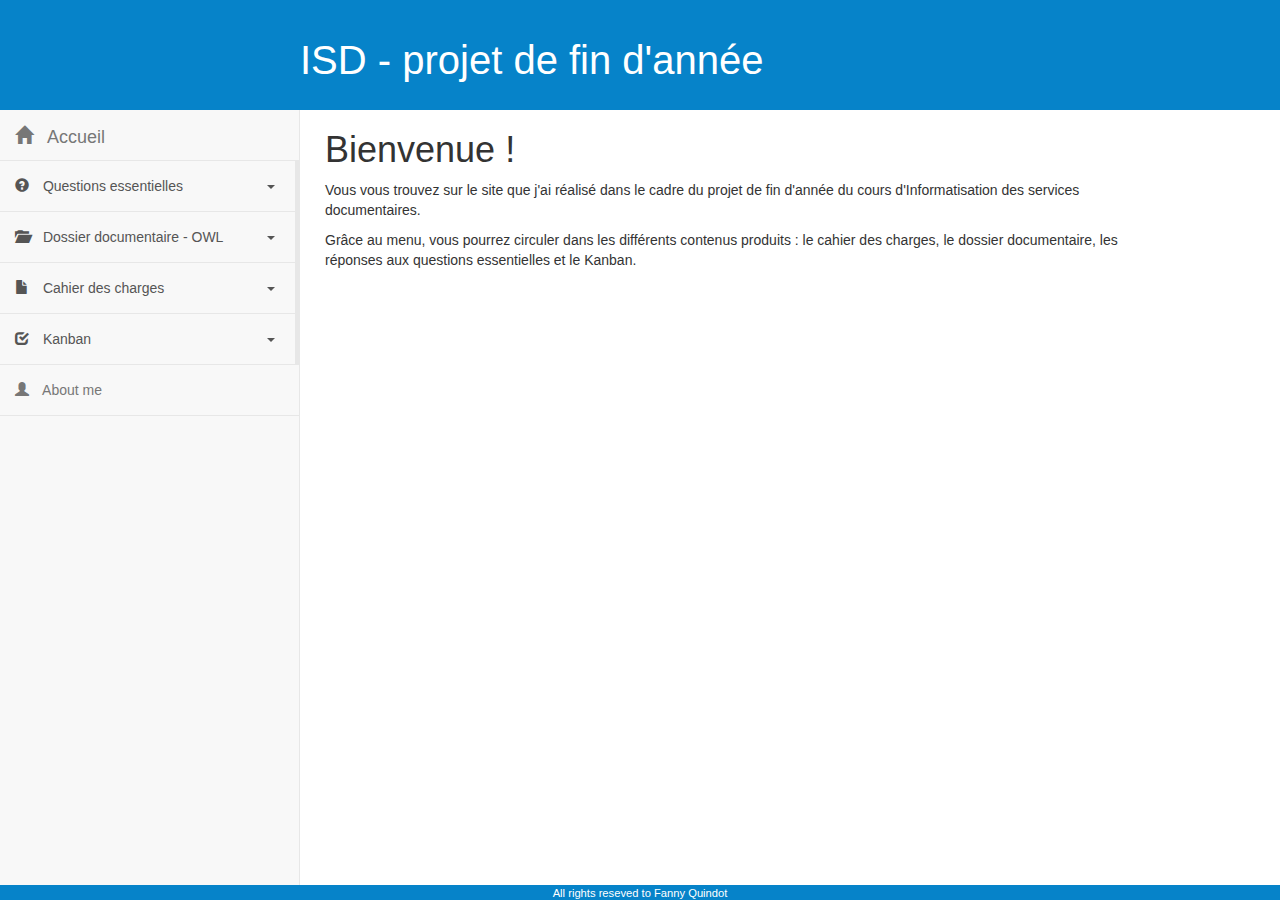
<file: index.html>
<!-- Copyright (c) 2013 Bootsnipp.com

Permission is hereby granted, free of charge, to any person obtaining a copy of this software and associated documentation files (the "Software"), to deal in the Software without restriction, including without limitation the rights to use, copy, modify, merge, publish, distribute, sublicense, and/or sell copies of the Software, and to permit persons to whom the Software is furnished to do so, subject to the following conditions:

The above copyright notice and this permission notice shall be included in all copies or substantial portions of the Software.

THE SOFTWARE IS PROVIDED "AS IS", WITHOUT WARRANTY OF ANY KIND, EXPRESS OR IMPLIED, INCLUDING BUT NOT LIMITED TO THE WARRANTIES OF MERCHANTABILITY, FITNESS FOR A PARTICULAR PURPOSE AND NONINFRINGEMENT. IN NO EVENT SHALL THE AUTHORS OR COPYRIGHT HOLDERS BE LIABLE FOR ANY CLAIM, DAMAGES OR OTHER LIABILITY, WHETHER IN AN ACTION OF CONTRACT, TORT OR OTHERWISE, ARISING FROM, OUT OF OR IN CONNECTION WITH THE SOFTWARE OR THE USE OR OTHER DEALINGS IN THE SOFTWARE. -->


<!DOCTYPE html>
<html>
<head>  
  <title>Fanny Quindot</title>
  <meta charset="utf-8">
  <meta name="viewport" content="width=device-width, initial-scale=1">
  <link rel="stylesheet" href="https://maxcdn.bootstrapcdn.com/bootstrap/3.3.7/css/bootstrap.min.css">
  <script src="https://ajax.googleapis.com/ajax/libs/jquery/3.2.1/jquery.min.js"></script>
  <script src="https://maxcdn.bootstrapcdn.com/bootstrap/3.3.7/js/bootstrap.min.js"></script>
  <script src="https://www.w3schools.com/lib/w3.js"></script>
  <script src="script.js"></script>
  <link rel="stylesheet" type="text/css" href="style.css">
  <script> 
  $(function(){
    $("#header").load("header.html"); 
    $("#navbar").load("navbar.html"); 
    $("#footer").load("footer.html"); 
  });
  </script> 

</head>
<body>

    <div class="header" id="header"></div>

    <div class="row">
      <!-- Menu -->
      <div class="side-menu" id="navbar"></div>

      <!-- Main Content -->
      <div class="container-fluid">
        <div class="side-body">

         <h1> Bienvenue ! </h1>
         <p>Vous vous trouvez sur le site que j'ai réalisé dans le cadre du projet de fin d'année du cours d'Informatisation des services documentaires.</p>
         <p>Grâce au menu, vous pourrez circuler dans les différents contenus produits : le cahier des charges, le dossier documentaire, les réponses aux questions essentielles et le Kanban.</p>
         
       </div>
     </div>
   </div>
   <div class="footer" id="footer"></div>
 </body>
 </html>
</file>
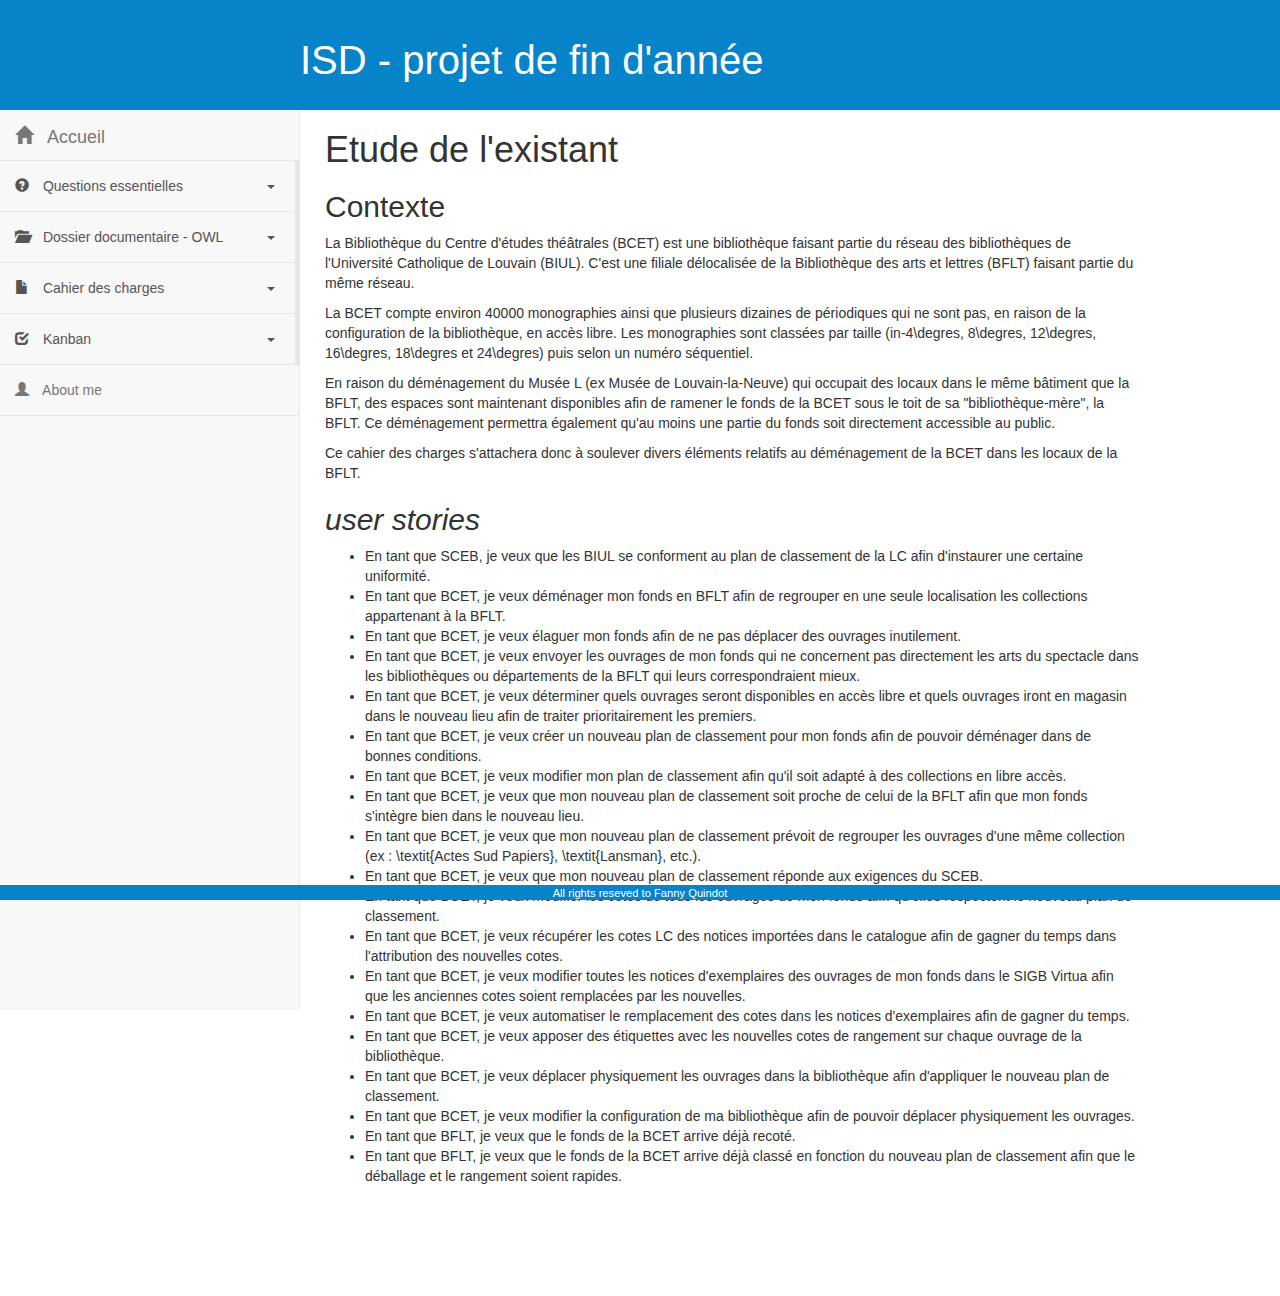
<file: cdc.html>
<!-- Copyright (c) 2013 Bootsnipp.com

Permission is hereby granted, free of charge, to any person obtaining a copy of this software and associated documentation files (the "Software"), to deal in the Software without restriction, including without limitation the rights to use, copy, modify, merge, publish, distribute, sublicense, and/or sell copies of the Software, and to permit persons to whom the Software is furnished to do so, subject to the following conditions:

The above copyright notice and this permission notice shall be included in all copies or substantial portions of the Software.

THE SOFTWARE IS PROVIDED "AS IS", WITHOUT WARRANTY OF ANY KIND, EXPRESS OR IMPLIED, INCLUDING BUT NOT LIMITED TO THE WARRANTIES OF MERCHANTABILITY, FITNESS FOR A PARTICULAR PURPOSE AND NONINFRINGEMENT. IN NO EVENT SHALL THE AUTHORS OR COPYRIGHT HOLDERS BE LIABLE FOR ANY CLAIM, DAMAGES OR OTHER LIABILITY, WHETHER IN AN ACTION OF CONTRACT, TORT OR OTHERWISE, ARISING FROM, OUT OF OR IN CONNECTION WITH THE SOFTWARE OR THE USE OR OTHER DEALINGS IN THE SOFTWARE. -->


<!DOCTYPE html>
<html>
<head>  
  <title>Fanny Quindot</title>
  <meta charset="utf-8">
  <meta name="viewport" content="width=device-width, initial-scale=1">
  <link rel="stylesheet" href="https://maxcdn.bootstrapcdn.com/bootstrap/3.3.7/css/bootstrap.min.css">
  <script src="https://ajax.googleapis.com/ajax/libs/jquery/3.2.1/jquery.min.js"></script>
  <script src="https://maxcdn.bootstrapcdn.com/bootstrap/3.3.7/js/bootstrap.min.js"></script>
  <script src="https://www.w3schools.com/lib/w3.js"></script>
  <script src="script.js"></script>
  <link rel="stylesheet" type="text/css" href="style.css">
  <script> 
  $(function(){
    $("#header").load("header.html"); 
    $("#navbar").load("navbar.html"); 
    $("#footer").load("footer.html"); 
  });
  </script> 

</head>
<body>

    <div class="header" id="header"></div>

    <div class="row">
      <!-- Menu -->
      <div class="side-menu" id="navbar"></div>

      <!-- Main Content -->
      <div class="container-fluid">
        <div class="side-body">
          <h1>Etude de l'existant</h1>

          <h2>Contexte</h2>

            <p>La Bibliothèque du Centre d'études théâtrales (BCET) est une bibliothèque faisant partie du réseau des bibliothèques de l'Université Catholique de Louvain (BIUL). C'est une filiale délocalisée de la Bibliothèque des arts et lettres (BFLT) faisant partie du même réseau.</p>

             <p>La BCET compte environ 40000 monographies ainsi que plusieurs dizaines de périodiques qui ne sont pas, en raison de la configuration de la bibliothèque, en accès libre. Les monographies sont classées par taille (in-4\degres, 8\degres, 12\degres, 16\degres, 18\degres et 24\degres) puis selon un numéro séquentiel.</p>

             <p>En raison du déménagement du Musée L (ex Musée de Louvain-la-Neuve) qui occupait des locaux dans le même bâtiment que la BFLT, des espaces sont maintenant disponibles afin de ramener le fonds de la BCET sous le toit de sa "bibliothèque-mère", la BFLT. Ce déménagement permettra également qu'au moins une partie du fonds soit directement accessible au public.</p>

            <p>Ce cahier des charges s'attachera donc à soulever divers éléments relatifs au déménagement de la BCET dans les locaux de la BFLT.</p>

          <h2><i>user stories</i></h2>

            <ul>

                <li>En tant que SCEB, je veux que les BIUL se conforment au plan de classement de la LC afin d'instaurer une certaine uniformité.</li>

                <li>En tant que BCET, je veux déménager mon fonds en BFLT afin de regrouper en une seule localisation les collections appartenant à la BFLT.</li>

                <li>En tant que BCET, je veux élaguer mon fonds afin de ne pas déplacer des ouvrages inutilement.</li>

                <li>En tant que BCET, je veux envoyer les ouvrages de mon fonds qui ne concernent pas directement les arts du spectacle dans les bibliothèques ou départements de la BFLT qui leurs correspondraient mieux.</li>

                <li>En tant que BCET, je veux déterminer quels ouvrages seront disponibles en accès libre et quels ouvrages iront en magasin dans le nouveau lieu afin de traiter prioritairement les premiers.</li>

                <li>En tant que BCET, je veux créer un nouveau plan de classement pour mon fonds afin de pouvoir déménager dans de bonnes conditions.</li>

                <li>En tant que BCET, je veux modifier mon plan de classement afin qu'il soit adapté à des collections en libre accès.</li>

                <li>En tant que BCET, je veux que mon nouveau plan de classement soit proche de celui de la BFLT afin que mon fonds s'intègre bien dans le nouveau lieu.</li>

                <li>En tant que BCET, je veux que mon nouveau plan de classement prévoit de regrouper les ouvrages d'une même collection (ex : \textit{Actes Sud Papiers}, \textit{Lansman}, etc.).</li>

                <li>En tant que BCET, je veux que mon nouveau plan de classement réponde aux exigences du SCEB.</li>

                <li>En tant que BCET, je veux modifier les cotes de tous les ouvrages de mon fonds afin qu'elles respectent le nouveau plan de classement.</li>

                <li>En tant que BCET, je veux récupérer les cotes LC des notices importées dans le catalogue afin de gagner du temps dans l'attribution des nouvelles cotes.</li>

                <li>En tant que BCET, je veux modifier toutes les notices d'exemplaires des ouvrages de mon fonds dans le SIGB Virtua afin que les anciennes cotes soient remplacées par les nouvelles.</li>

                <li>En tant que BCET, je veux automatiser le remplacement des cotes dans les notices d'exemplaires afin de gagner du temps.</li>

                <li>En tant que BCET, je veux apposer des étiquettes avec les nouvelles cotes de rangement sur chaque ouvrage de la bibliothèque.</li>

                <li>En tant que BCET, je veux déplacer physiquement les ouvrages dans la bibliothèque afin d'appliquer le nouveau plan de classement.</li>

                <li>En tant que BCET, je veux modifier la configuration de ma bibliothèque afin de pouvoir déplacer physiquement les ouvrages.</li>

                <li>En tant que BFLT, je veux que le fonds de la BCET arrive déjà recoté.</li>

                <li>En tant que BFLT, je veux que le fonds de la BCET arrive déjà classé en fonction du nouveau plan de classement afin que le déballage et le rangement soient rapides.</li>

            </ul>
         <br>
         <br>
         <br>
         <br>
         <br>
       </div>
     </div>
   </div>
   <div class="footer" id="footer"></div>
 </body>
 </html>
</file>
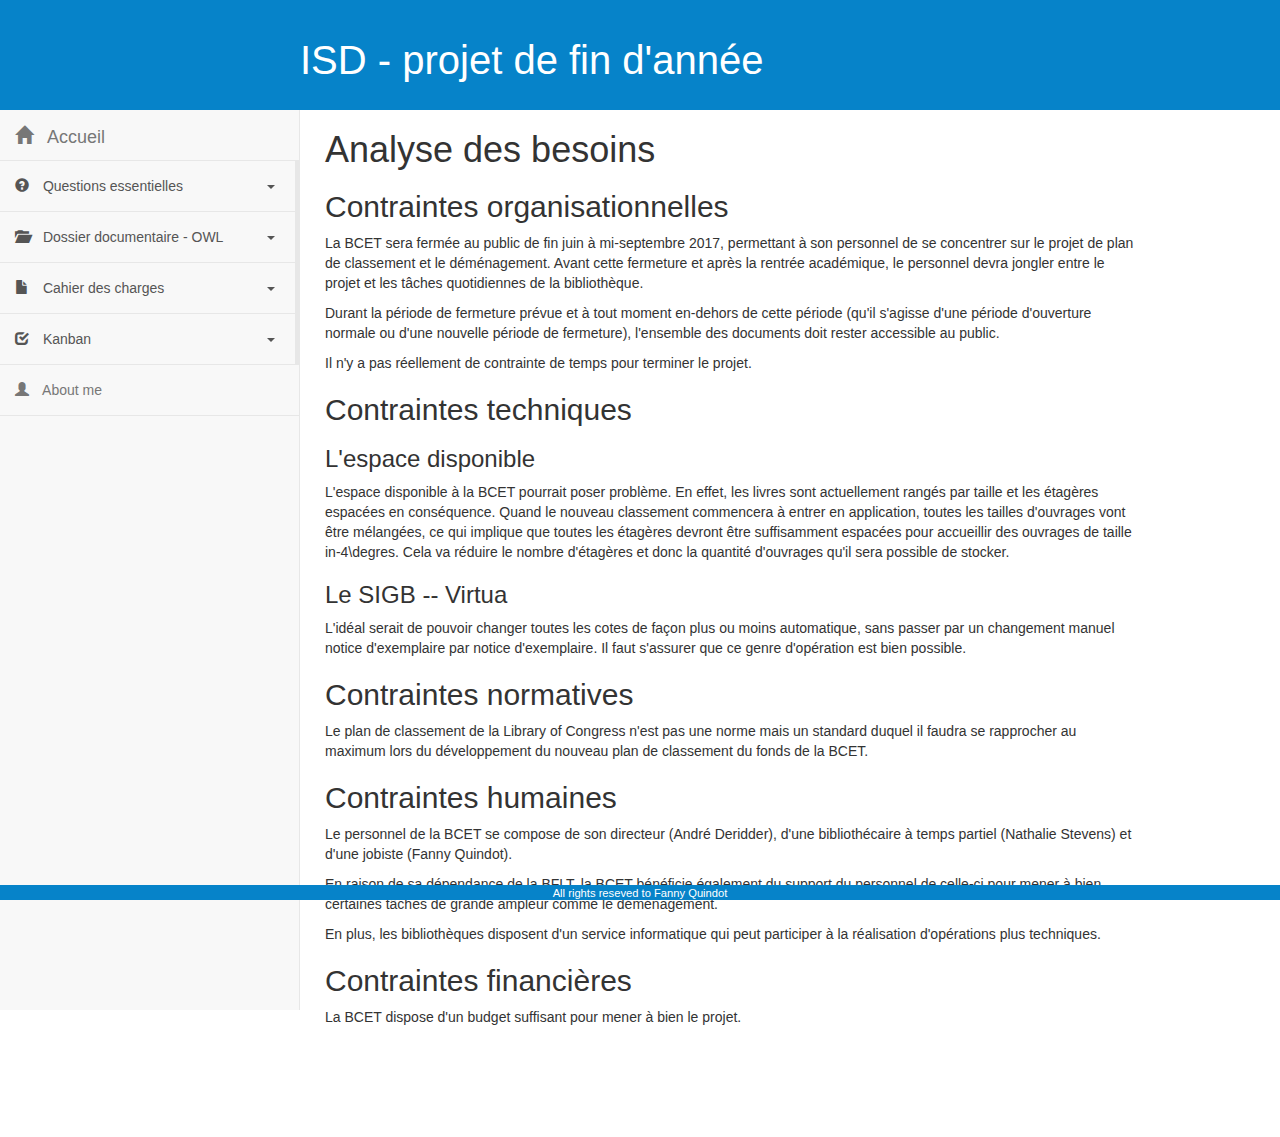
<file: cdc1.html>
<!-- Copyright (c) 2013 Bootsnipp.com

Permission is hereby granted, free of charge, to any person obtaining a copy of this software and associated documentation files (the "Software"), to deal in the Software without restriction, including without limitation the rights to use, copy, modify, merge, publish, distribute, sublicense, and/or sell copies of the Software, and to permit persons to whom the Software is furnished to do so, subject to the following conditions:

The above copyright notice and this permission notice shall be included in all copies or substantial portions of the Software.

THE SOFTWARE IS PROVIDED "AS IS", WITHOUT WARRANTY OF ANY KIND, EXPRESS OR IMPLIED, INCLUDING BUT NOT LIMITED TO THE WARRANTIES OF MERCHANTABILITY, FITNESS FOR A PARTICULAR PURPOSE AND NONINFRINGEMENT. IN NO EVENT SHALL THE AUTHORS OR COPYRIGHT HOLDERS BE LIABLE FOR ANY CLAIM, DAMAGES OR OTHER LIABILITY, WHETHER IN AN ACTION OF CONTRACT, TORT OR OTHERWISE, ARISING FROM, OUT OF OR IN CONNECTION WITH THE SOFTWARE OR THE USE OR OTHER DEALINGS IN THE SOFTWARE. -->


<!DOCTYPE html>
<html>
<head>  
  <title>Fanny Quindot</title>
  <meta charset="utf-8">
  <meta name="viewport" content="width=device-width, initial-scale=1">
  <link rel="stylesheet" href="https://maxcdn.bootstrapcdn.com/bootstrap/3.3.7/css/bootstrap.min.css">
  <script src="https://ajax.googleapis.com/ajax/libs/jquery/3.2.1/jquery.min.js"></script>
  <script src="https://maxcdn.bootstrapcdn.com/bootstrap/3.3.7/js/bootstrap.min.js"></script>
  <script src="https://www.w3schools.com/lib/w3.js"></script>
  <script src="script.js"></script>
  <link rel="stylesheet" type="text/css" href="style.css">
  <script> 
  $(function(){
    $("#header").load("header.html"); 
    $("#navbar").load("navbar.html"); 
    $("#footer").load("footer.html"); 
  });
  </script> 

</head>
<body>

    <div class="header" id="header"></div>

    <div class="row">
      <!-- Menu -->
      <div class="side-menu" id="navbar"></div>

      <!-- Main Content -->
      <div class="container-fluid">
        <div class="side-body">
        <h1>Analyse des besoins</h1>
        
          <h2>Contraintes organisationnelles</h2>

          <p>La BCET sera fermée au public de fin juin à mi-septembre 2017, permettant à son personnel de se concentrer sur le projet de plan de classement et le déménagement. Avant cette fermeture et après la rentrée académique, le personnel devra jongler entre le projet et les tâches quotidiennes de la bibliothèque.</p>

          <p>Durant la période de fermeture prévue et à tout moment en-dehors de cette période (qu'il s'agisse d'une période d'ouverture normale ou d'une nouvelle période de fermeture), l'ensemble des documents doit rester accessible au public.</p>

          <p>Il n'y a pas réellement de contrainte de temps pour terminer le projet.</p>

          <h2>Contraintes techniques</h2>

          <h3>L'espace disponible</h3>

          <p>L'espace disponible à la BCET pourrait poser problème. En effet, les livres sont actuellement rangés par taille et les étagères espacées en conséquence. Quand le nouveau classement commencera à entrer en application, toutes les tailles d'ouvrages vont être mélangées, ce qui implique que toutes les étagères devront être suffisamment espacées pour accueillir des ouvrages de taille in-4\degres. Cela va réduire le nombre d'étagères et donc la quantité d'ouvrages qu'il sera possible de stocker.</p>

          <h3>Le SIGB -- Virtua</h3>

          <p>L'idéal serait de pouvoir changer toutes les cotes de façon plus ou moins automatique, sans passer par un changement manuel notice d'exemplaire par notice d'exemplaire. Il faut s'assurer que ce genre d'opération est bien possible.</p>


          <h2>Contraintes normatives</h2>

          <p>Le plan de classement de la Library of Congress n'est pas une norme mais un standard duquel il faudra se rapprocher au maximum lors du développement du nouveau plan de classement du fonds de la BCET.</p>

          <h2>Contraintes humaines</h2>

          <p>Le personnel de la BCET se compose de son directeur (André Deridder), d'une bibliothécaire à temps partiel (Nathalie Stevens) et d'une jobiste (Fanny Quindot).</p>

          <p>En raison de sa dépendance de la BFLT, la BCET bénéficie également du support du personnel de celle-ci pour mener à bien certaines tâches de grande ampleur comme le déménagement.</p> 

          <p>En plus, les bibliothèques disposent d'un service informatique qui peut participer à la réalisation d'opérations plus techniques.</p>

          <h2>Contraintes financières</h2>

          <p>La BCET dispose d'un budget suffisant pour mener à bien le projet.</p>

          <br>
          <br>
          <br>
          <br>
          <br>
       </div>
     </div>
   </div>
   <div class="footer" id="footer"></div>
 </body>
 </html>
</file>
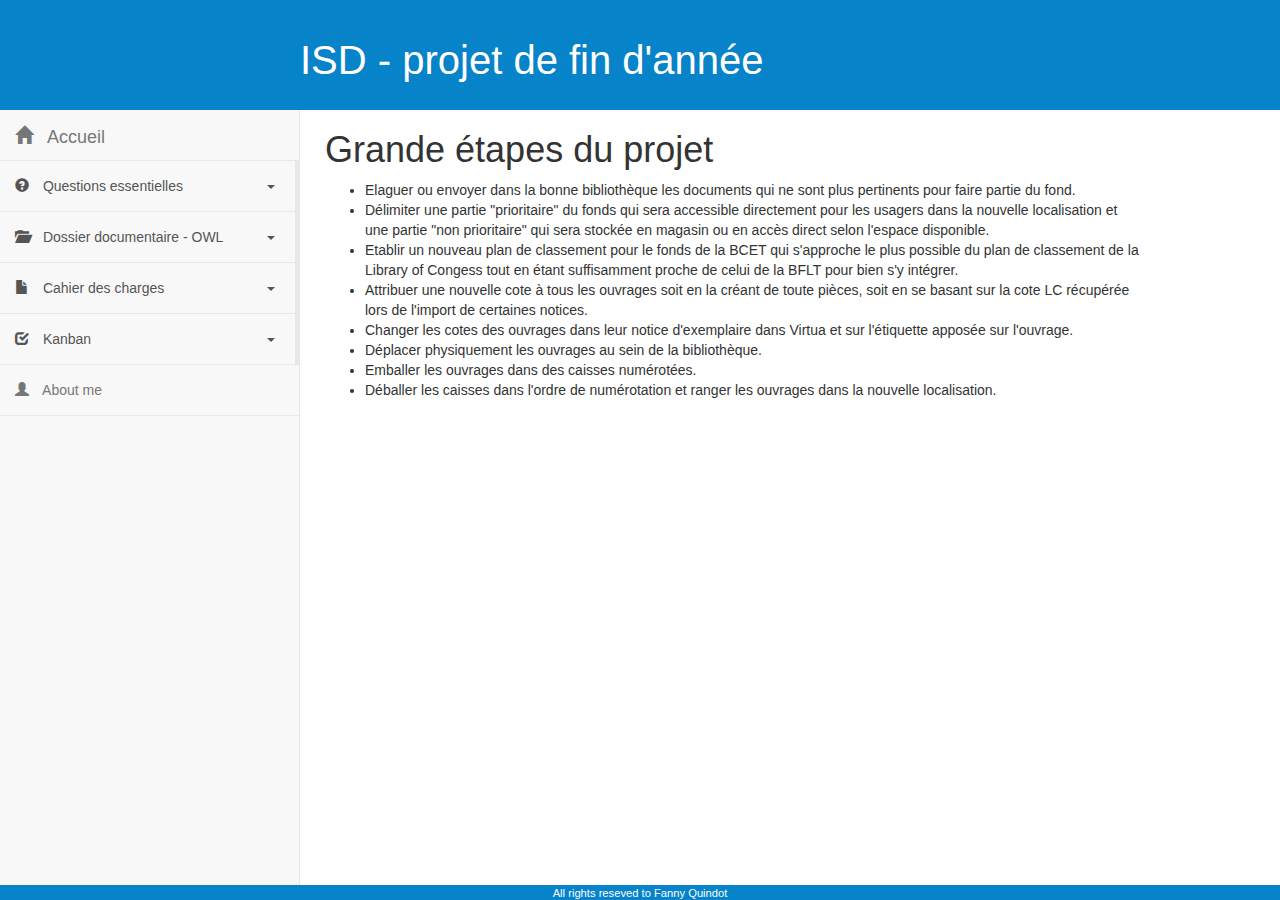
<file: cdc2.html>
<!-- Copyright (c) 2013 Bootsnipp.com

Permission is hereby granted, free of charge, to any person obtaining a copy of this software and associated documentation files (the "Software"), to deal in the Software without restriction, including without limitation the rights to use, copy, modify, merge, publish, distribute, sublicense, and/or sell copies of the Software, and to permit persons to whom the Software is furnished to do so, subject to the following conditions:

The above copyright notice and this permission notice shall be included in all copies or substantial portions of the Software.

THE SOFTWARE IS PROVIDED "AS IS", WITHOUT WARRANTY OF ANY KIND, EXPRESS OR IMPLIED, INCLUDING BUT NOT LIMITED TO THE WARRANTIES OF MERCHANTABILITY, FITNESS FOR A PARTICULAR PURPOSE AND NONINFRINGEMENT. IN NO EVENT SHALL THE AUTHORS OR COPYRIGHT HOLDERS BE LIABLE FOR ANY CLAIM, DAMAGES OR OTHER LIABILITY, WHETHER IN AN ACTION OF CONTRACT, TORT OR OTHERWISE, ARISING FROM, OUT OF OR IN CONNECTION WITH THE SOFTWARE OR THE USE OR OTHER DEALINGS IN THE SOFTWARE. -->


<!DOCTYPE html>
<html>
<head>  
  <title>Fanny Quindot</title>
  <meta charset="utf-8">
  <meta name="viewport" content="width=device-width, initial-scale=1">
  <link rel="stylesheet" href="https://maxcdn.bootstrapcdn.com/bootstrap/3.3.7/css/bootstrap.min.css">
  <script src="https://ajax.googleapis.com/ajax/libs/jquery/3.2.1/jquery.min.js"></script>
  <script src="https://maxcdn.bootstrapcdn.com/bootstrap/3.3.7/js/bootstrap.min.js"></script>
  <script src="https://www.w3schools.com/lib/w3.js"></script>
  <script src="script.js"></script>
  <link rel="stylesheet" type="text/css" href="style.css">
  <script> 
  $(function(){
    $("#header").load("header.html"); 
    $("#navbar").load("navbar.html"); 
    $("#footer").load("footer.html"); 
  });
  </script> 

</head>
<body>

    <div class="header" id="header"></div>

    <div class="row">
      <!-- Menu -->
      <div class="side-menu" id="navbar"></div>

      <!-- Main Content -->
      <div class="container-fluid">
        <div class="side-body">
          <h1>Grande étapes du projet</h1>

          <ul>
            <li>Elaguer ou envoyer dans la bonne bibliothèque les documents qui ne sont plus pertinents pour faire partie du fond.</li>
            <li>Délimiter une partie "prioritaire" du fonds qui sera accessible directement pour les usagers dans la nouvelle localisation et une partie "non prioritaire" qui sera stockée en magasin ou en accès direct selon l'espace disponible.</li>
            <li>Etablir un nouveau plan de classement pour le fonds de la BCET qui s'approche le plus possible du plan de classement de la Library of Congess tout en étant suffisamment proche de celui de la BFLT pour bien s'y intégrer.</li>
            <li>Attribuer une nouvelle cote à tous les ouvrages soit en la créant de toute pièces, soit en se basant sur la cote LC récupérée lors de l'import de certaines notices.</li>
            <li>Changer les cotes des ouvrages dans leur notice d'exemplaire dans Virtua et sur l'étiquette apposée sur l'ouvrage.</li>
            <li>Déplacer physiquement les ouvrages au sein de la bibliothèque.</li>
            <li>Emballer les ouvrages dans des caisses numérotées.</li>
            <li>Déballer les caisses dans l'ordre de numérotation et ranger les ouvrages dans la nouvelle localisation.</li>
          </ul>
        <br>
         <br>
         <br>
         <br>
         <br>
       </div>
     </div>
   </div>
   <div class="footer" id="footer"></div>
 </body>
 </html>
</file>
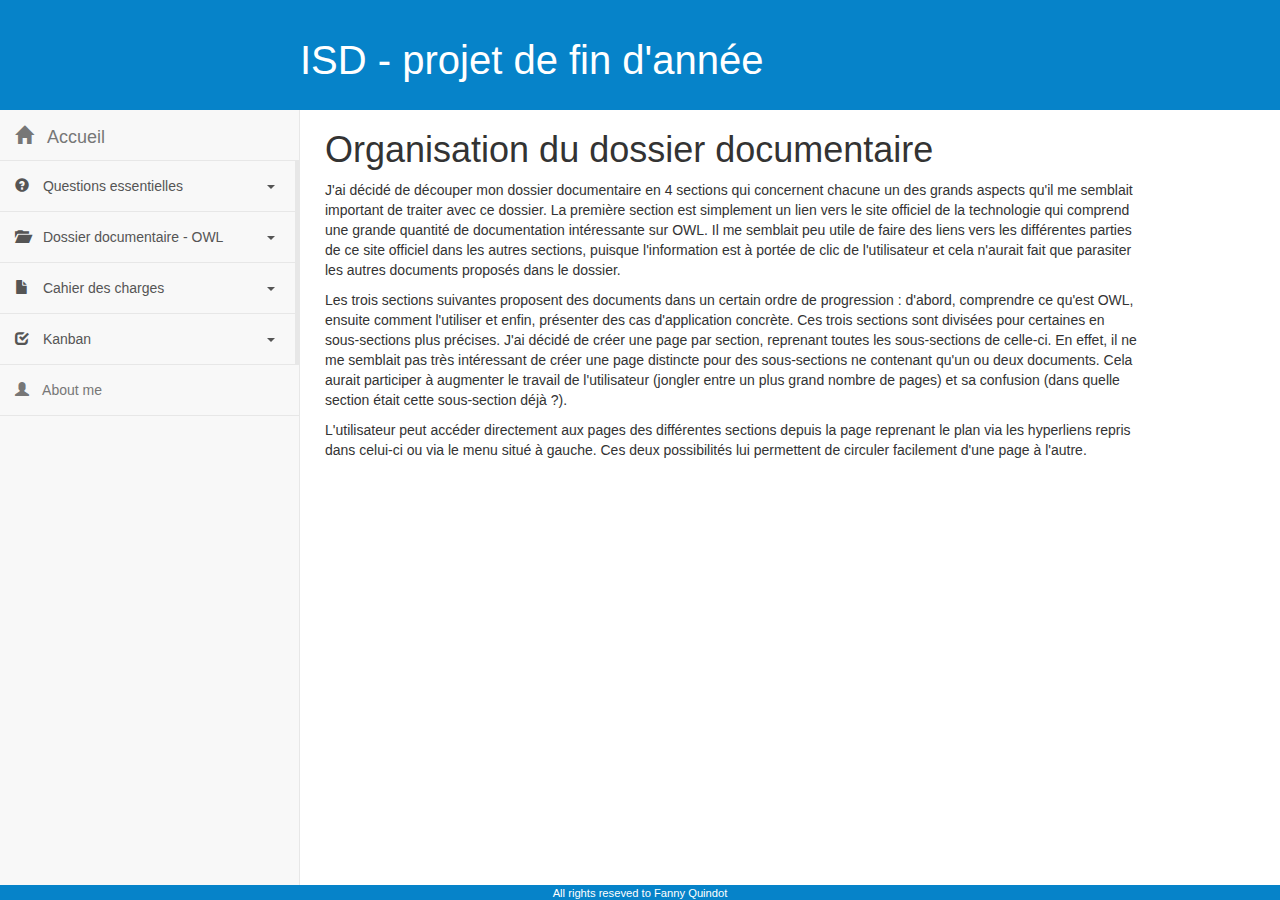
<file: dd5.html>
<!-- Copyright (c) 2013 Bootsnipp.com

Permission is hereby granted, free of charge, to any person obtaining a copy of this software and associated documentation files (the "Software"), to deal in the Software without restriction, including without limitation the rights to use, copy, modify, merge, publish, distribute, sublicense, and/or sell copies of the Software, and to permit persons to whom the Software is furnished to do so, subject to the following conditions:

The above copyright notice and this permission notice shall be included in all copies or substantial portions of the Software.

THE SOFTWARE IS PROVIDED "AS IS", WITHOUT WARRANTY OF ANY KIND, EXPRESS OR IMPLIED, INCLUDING BUT NOT LIMITED TO THE WARRANTIES OF MERCHANTABILITY, FITNESS FOR A PARTICULAR PURPOSE AND NONINFRINGEMENT. IN NO EVENT SHALL THE AUTHORS OR COPYRIGHT HOLDERS BE LIABLE FOR ANY CLAIM, DAMAGES OR OTHER LIABILITY, WHETHER IN AN ACTION OF CONTRACT, TORT OR OTHERWISE, ARISING FROM, OUT OF OR IN CONNECTION WITH THE SOFTWARE OR THE USE OR OTHER DEALINGS IN THE SOFTWARE. -->


<!DOCTYPE html>
<html>
<head>  
  <title>Fanny Quindot</title>
  <meta charset="utf-8">
  <meta name="viewport" content="width=device-width, initial-scale=1">
  <link rel="stylesheet" href="https://maxcdn.bootstrapcdn.com/bootstrap/3.3.7/css/bootstrap.min.css">
  <script src="https://ajax.googleapis.com/ajax/libs/jquery/3.2.1/jquery.min.js"></script>
  <script src="https://maxcdn.bootstrapcdn.com/bootstrap/3.3.7/js/bootstrap.min.js"></script>
  <script src="https://www.w3schools.com/lib/w3.js"></script>
  <script src="script.js"></script>
  <link rel="stylesheet" type="text/css" href="style.css">
  <script> 
  $(function(){
    $("#header").load("header.html"); 
    $("#navbar").load("navbar.html"); 
    $("#footer").load("footer.html"); 
  });
  </script> 

</head>
<body>

    <div class="header" id="header"></div>

    <div class="row">
      <!-- Menu -->
      <div class="side-menu" id="navbar"></div>

      <!-- Main Content -->
      <div class="container-fluid">
        <div class="side-body">
        <h1>Organisation du dossier documentaire</h1>
        <p>J'ai décidé de découper mon dossier documentaire en 4 sections qui concernent chacune un des grands aspects qu'il me semblait important de traiter avec ce dossier. La première section est simplement un lien vers le site officiel de la technologie qui comprend une grande quantité de documentation intéressante sur OWL. Il me semblait peu utile de faire des liens vers les différentes parties de ce site officiel dans les autres sections, puisque l'information est à portée de clic de l'utilisateur et cela n'aurait fait que parasiter les autres documents proposés dans le dossier.</p>
        <p>Les trois sections suivantes proposent des documents dans un certain ordre de progression : d'abord, comprendre ce qu'est OWL, ensuite comment l'utiliser et enfin, présenter des cas d'application concrète. Ces trois sections sont divisées pour certaines en sous-sections plus précises. J'ai décidé de créer une page par section, reprenant toutes les sous-sections de celle-ci. En effet, il ne me semblait pas très intéressant de créer une page distincte pour des sous-sections ne contenant qu'un ou deux documents. Cela aurait participer à augmenter le travail de l'utilisateur (jongler entre un plus grand nombre de pages) et sa confusion (dans quelle section était cette sous-section déjà ?).</p>
        <p>L'utilisateur peut accéder directement aux pages des différentes sections depuis la page reprenant le plan via les hyperliens repris dans celui-ci ou via le menu situé à gauche. Ces deux possibilités lui permettent de circuler facilement d'une page à l'autre.</p>



       </div>
     </div>
   </div>
   <div class="footer" id="footer"></div>
 </body>
 </html>
</file>
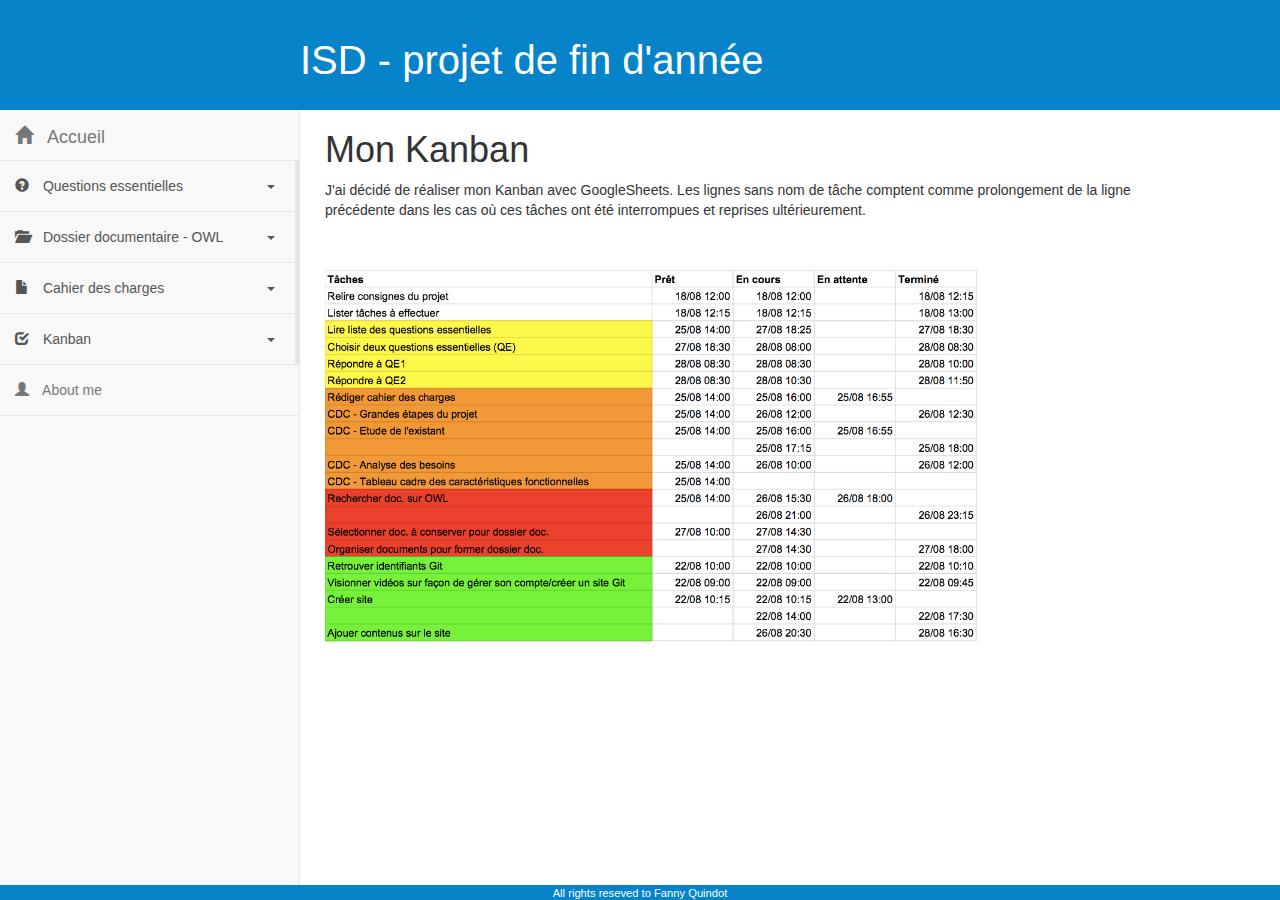
<file: kanban.html>
<!-- Copyright (c) 2013 Bootsnipp.com

Permission is hereby granted, free of charge, to any person obtaining a copy of this software and associated documentation files (the "Software"), to deal in the Software without restriction, including without limitation the rights to use, copy, modify, merge, publish, distribute, sublicense, and/or sell copies of the Software, and to permit persons to whom the Software is furnished to do so, subject to the following conditions:

The above copyright notice and this permission notice shall be included in all copies or substantial portions of the Software.

THE SOFTWARE IS PROVIDED "AS IS", WITHOUT WARRANTY OF ANY KIND, EXPRESS OR IMPLIED, INCLUDING BUT NOT LIMITED TO THE WARRANTIES OF MERCHANTABILITY, FITNESS FOR A PARTICULAR PURPOSE AND NONINFRINGEMENT. IN NO EVENT SHALL THE AUTHORS OR COPYRIGHT HOLDERS BE LIABLE FOR ANY CLAIM, DAMAGES OR OTHER LIABILITY, WHETHER IN AN ACTION OF CONTRACT, TORT OR OTHERWISE, ARISING FROM, OUT OF OR IN CONNECTION WITH THE SOFTWARE OR THE USE OR OTHER DEALINGS IN THE SOFTWARE. -->


<!DOCTYPE html>
<html>
<head>  
  <title>Fanny Quindot</title>
  <meta charset="utf-8">
  <meta name="viewport" content="width=device-width, initial-scale=1">
  <link rel="stylesheet" href="https://maxcdn.bootstrapcdn.com/bootstrap/3.3.7/css/bootstrap.min.css">
  <script src="https://ajax.googleapis.com/ajax/libs/jquery/3.2.1/jquery.min.js"></script>
  <script src="https://maxcdn.bootstrapcdn.com/bootstrap/3.3.7/js/bootstrap.min.js"></script>
  <script src="https://www.w3schools.com/lib/w3.js"></script>
  <script src="script.js"></script>
  <link rel="stylesheet" type="text/css" href="style.css">
  <script> 
  $(function(){
    $("#header").load("header.html"); 
    $("#navbar").load("navbar.html"); 
    $("#footer").load("footer.html"); 
  });
  </script> 

</head>
<body>

    <div class="header" id="header"></div>

    <div class="row">
      <!-- Menu -->
      <div class="side-menu" id="navbar"></div>

      <!-- Main Content -->
      <div class="container-fluid">
        <div class="side-body">
          <h1>Mon Kanban</h1>
          <p>J'ai décidé de réaliser mon Kanban avec GoogleSheets. Les lignes sans nom de tâche comptent comme prolongement de la ligne précédente dans les cas où ces tâches ont été interrompues et reprises ultérieurement.</p>
          <br>
          <br>
          <img src="png/kanban.png" style="width:80%";>
        <br>
         <br>
         <br>
         <br>
         <br>
       </div>
     </div>
   </div>
   <div class="footer" id="footer"></div>
 </body>
 </html>
</file>
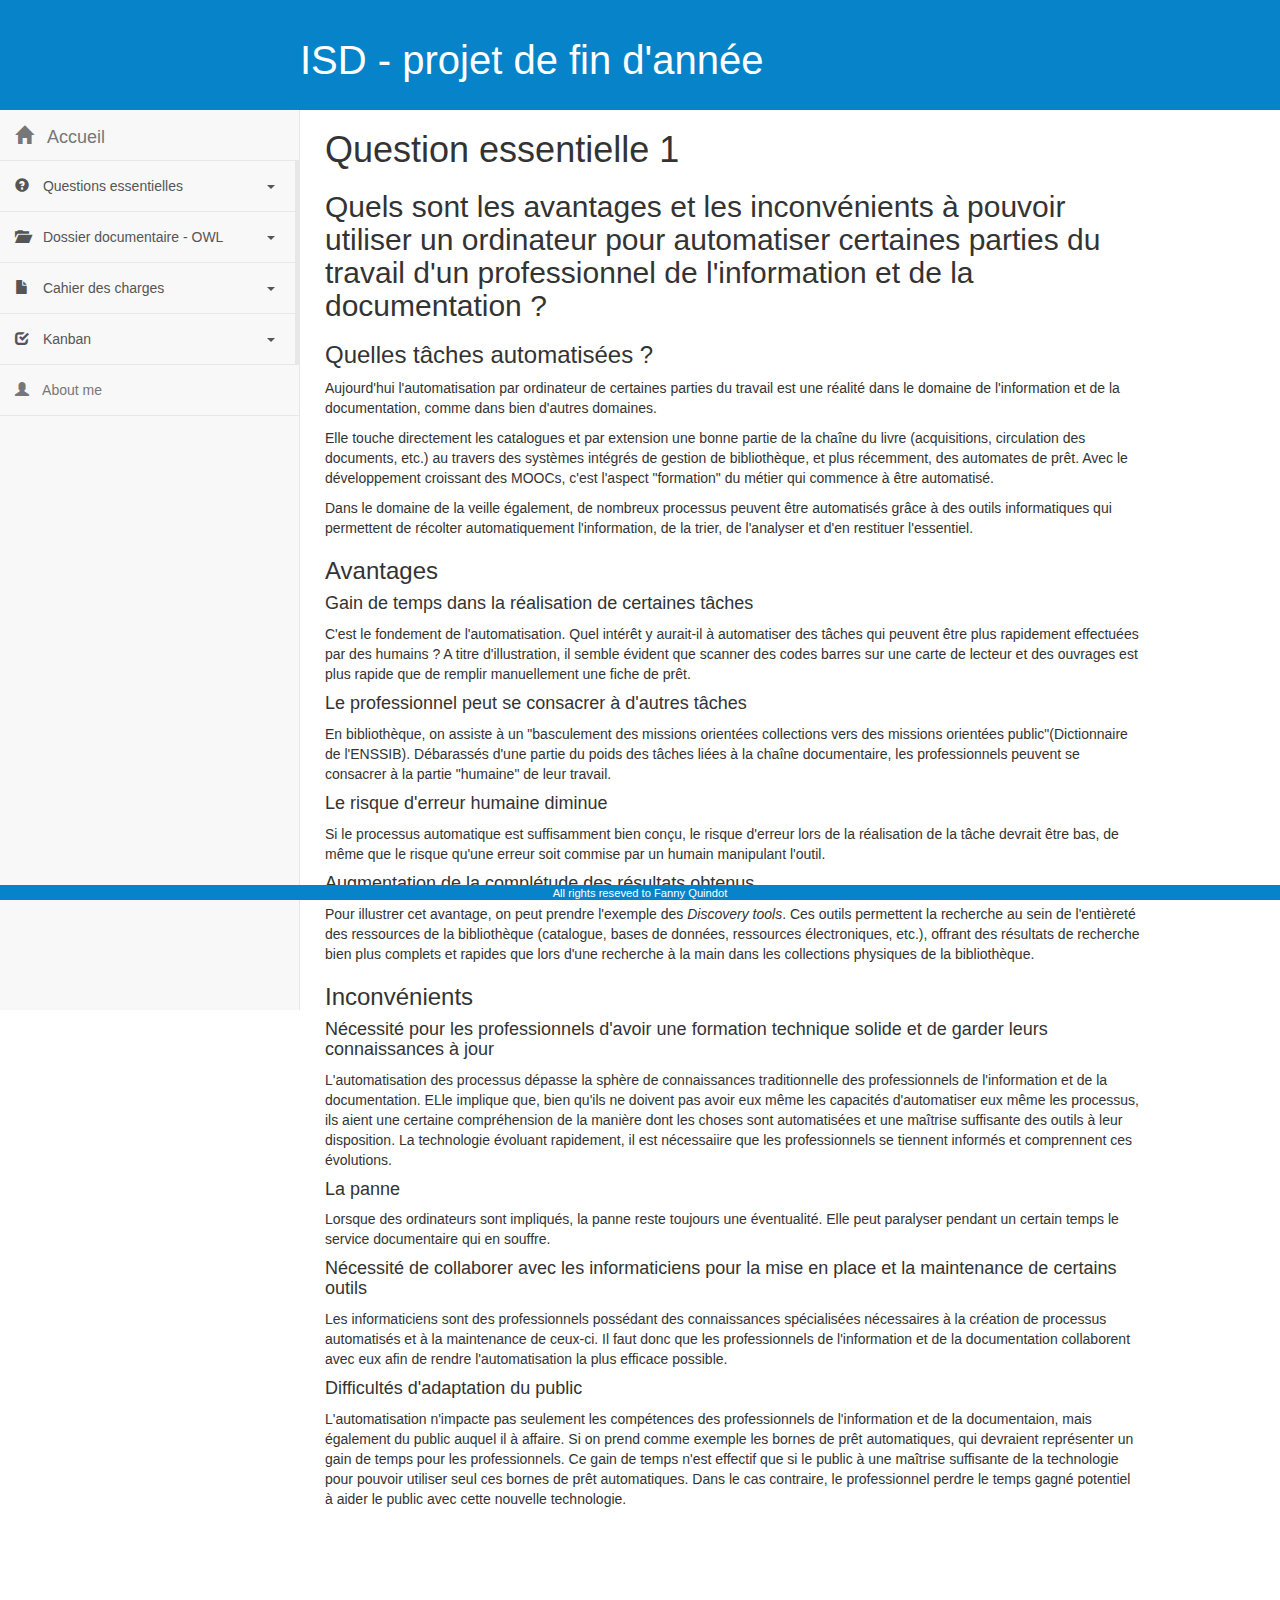
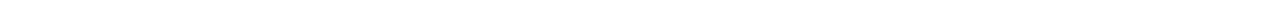
<file: qe1.html>
<!-- Copyright (c) 2013 Bootsnipp.com

Permission is hereby granted, free of charge, to any person obtaining a copy of this software and associated documentation files (the "Software"), to deal in the Software without restriction, including without limitation the rights to use, copy, modify, merge, publish, distribute, sublicense, and/or sell copies of the Software, and to permit persons to whom the Software is furnished to do so, subject to the following conditions:

The above copyright notice and this permission notice shall be included in all copies or substantial portions of the Software.

THE SOFTWARE IS PROVIDED "AS IS", WITHOUT WARRANTY OF ANY KIND, EXPRESS OR IMPLIED, INCLUDING BUT NOT LIMITED TO THE WARRANTIES OF MERCHANTABILITY, FITNESS FOR A PARTICULAR PURPOSE AND NONINFRINGEMENT. IN NO EVENT SHALL THE AUTHORS OR COPYRIGHT HOLDERS BE LIABLE FOR ANY CLAIM, DAMAGES OR OTHER LIABILITY, WHETHER IN AN ACTION OF CONTRACT, TORT OR OTHERWISE, ARISING FROM, OUT OF OR IN CONNECTION WITH THE SOFTWARE OR THE USE OR OTHER DEALINGS IN THE SOFTWARE. -->


<!DOCTYPE html>
<html>
<head>  
  <title>Fanny Quindot</title>
  <meta charset="utf-8">
  <meta name="viewport" content="width=device-width, initial-scale=1">
  <link rel="stylesheet" href="https://maxcdn.bootstrapcdn.com/bootstrap/3.3.7/css/bootstrap.min.css">
  <script src="https://ajax.googleapis.com/ajax/libs/jquery/3.2.1/jquery.min.js"></script>
  <script src="https://maxcdn.bootstrapcdn.com/bootstrap/3.3.7/js/bootstrap.min.js"></script>
  <script src="https://www.w3schools.com/lib/w3.js"></script>
  <script src="script.js"></script>
  <link rel="stylesheet" type="text/css" href="style.css">
  <script> 
  $(function(){
    $("#header").load("header.html"); 
    $("#navbar").load("navbar.html"); 
    $("#footer").load("footer.html"); 
  });
  </script> 

</head>
<body>

    <div class="header" id="header"></div>

    <div class="row">
      <!-- Menu -->
      <div class="side-menu" id="navbar"></div>

      <!-- Main Content -->
      <div class="container-fluid">
        <div class="side-body">
          <h1>Question essentielle 1</h1>
          <h2>Quels sont les avantages et les inconvénients à pouvoir utiliser un ordinateur pour automatiser certaines parties du travail d'un professionnel de l'information et de la documentation ?</h2>
          <h3>Quelles tâches automatisées ?</h3>

          <p>Aujourd'hui l'automatisation par ordinateur de certaines parties du travail est une réalité dans le domaine de l'information et de la documentation, comme dans bien d'autres domaines.</p>
          <p>Elle touche directement les catalogues et par extension une bonne partie de la chaîne du livre (acquisitions, circulation des documents, etc.) au travers des systèmes intégrés de gestion de bibliothèque, et plus récemment, des automates de prêt. Avec le développement croissant des MOOCs, c'est l'aspect "formation" du métier qui commence à être automatisé.</p>
          <p>Dans le domaine de la veille également, de nombreux processus peuvent être automatisés grâce à des outils informatiques qui permettent de récolter automatiquement l'information, de la trier, de l'analyser et d'en restituer l'essentiel.</p>


          <h3>Avantages</h3>
          <h4>Gain de temps dans la réalisation de certaines tâches</h4>
          <p>C'est le fondement de l'automatisation. Quel intérêt y aurait-il à automatiser des tâches qui peuvent être plus rapidement effectuées par des humains ? A titre d'illustration, il semble évident que scanner des codes barres sur une carte de lecteur et des ouvrages est plus rapide que de remplir manuellement une fiche de prêt.</p>

          <h4>Le professionnel peut se consacrer à d'autres tâches</h4>
          <p>En bibliothèque, on assiste à un "basculement des missions orientées collections vers des missions orientées public"(Dictionnaire de l'ENSSIB). Débarassés d'une partie du poids des tâches liées à la chaîne documentaire, les professionnels peuvent se consacrer à la partie "humaine" de leur travail.</p>

          <h4>Le risque d'erreur humaine diminue</h4>
          <p>Si le processus automatique est suffisamment bien conçu, le risque d'erreur lors de la réalisation de la tâche devrait être bas, de même que le risque qu'une erreur soit commise par un humain manipulant l'outil.</p>

          <h4>Augmentation de la complétude des résultats obtenus</h4>
          <p>Pour illustrer cet avantage, on peut prendre l'exemple des <i>Discovery tools</i>. Ces outils permettent la recherche au sein de l'entièreté des ressources de la bibliothèque (catalogue, bases de données, ressources électroniques, etc.), offrant des résultats de recherche bien plus complets et rapides que lors d'une recherche à la main dans les collections physiques de la bibliothèque.</p>




          <h3>Inconvénients</h3>
          <h4>Nécessité pour les professionnels d'avoir une formation technique solide et de garder leurs connaissances à jour</h4>
          <p>L'automatisation des processus dépasse la sphère de connaissances traditionnelle des professionnels de l'information et de la documentation. ELle implique que, bien qu'ils ne doivent pas avoir eux même les capacités d'automatiser eux même les processus, ils aient une certaine compréhension de la manière dont les choses sont automatisées et une maîtrise suffisante des outils à leur disposition. La technologie évoluant rapidement, il est nécessaiire que les professionnels se tiennent informés et comprennent ces évolutions.</p>

          <h4>La panne</h4>
          <p>Lorsque des ordinateurs sont impliqués, la panne reste toujours une éventualité. Elle peut paralyser pendant un certain temps le service documentaire qui en souffre.</p>

          <h4>Nécessité de collaborer avec les informaticiens pour la mise en place et la maintenance de certains outils</h4>
          <p>Les informaticiens sont des professionnels possédant des connaissances spécialisées nécessaires à la création de processus automatisés et à la maintenance de ceux-ci. Il faut donc que les professionnels de l'information et de la documentation collaborent avec eux afin de rendre l'automatisation la plus efficace possible.</p>

          <h4>Difficultés d'adaptation du public</h4>
          <p>L'automatisation n'impacte pas seulement les compétences des professionnels de l'information et de la documentaion, mais également du public auquel il à affaire. Si on prend comme exemple les bornes de prêt automatiques, qui devraient représenter un gain de temps pour les professionnels. Ce gain de temps n'est effectif que si le public à une maîtrise suffisante de la technologie pour pouvoir utiliser seul ces bornes de prêt automatiques. Dans le cas contraire, le professionnel perdre le temps gagné potentiel à aider le public avec cette nouvelle technologie.</p>

        <br>
         <br>
         <br>
         <br>
         <br>
       </div>
     </div>
   </div>
   <div class="footer" id="footer"></div>
 </body>
 </html>
</file>
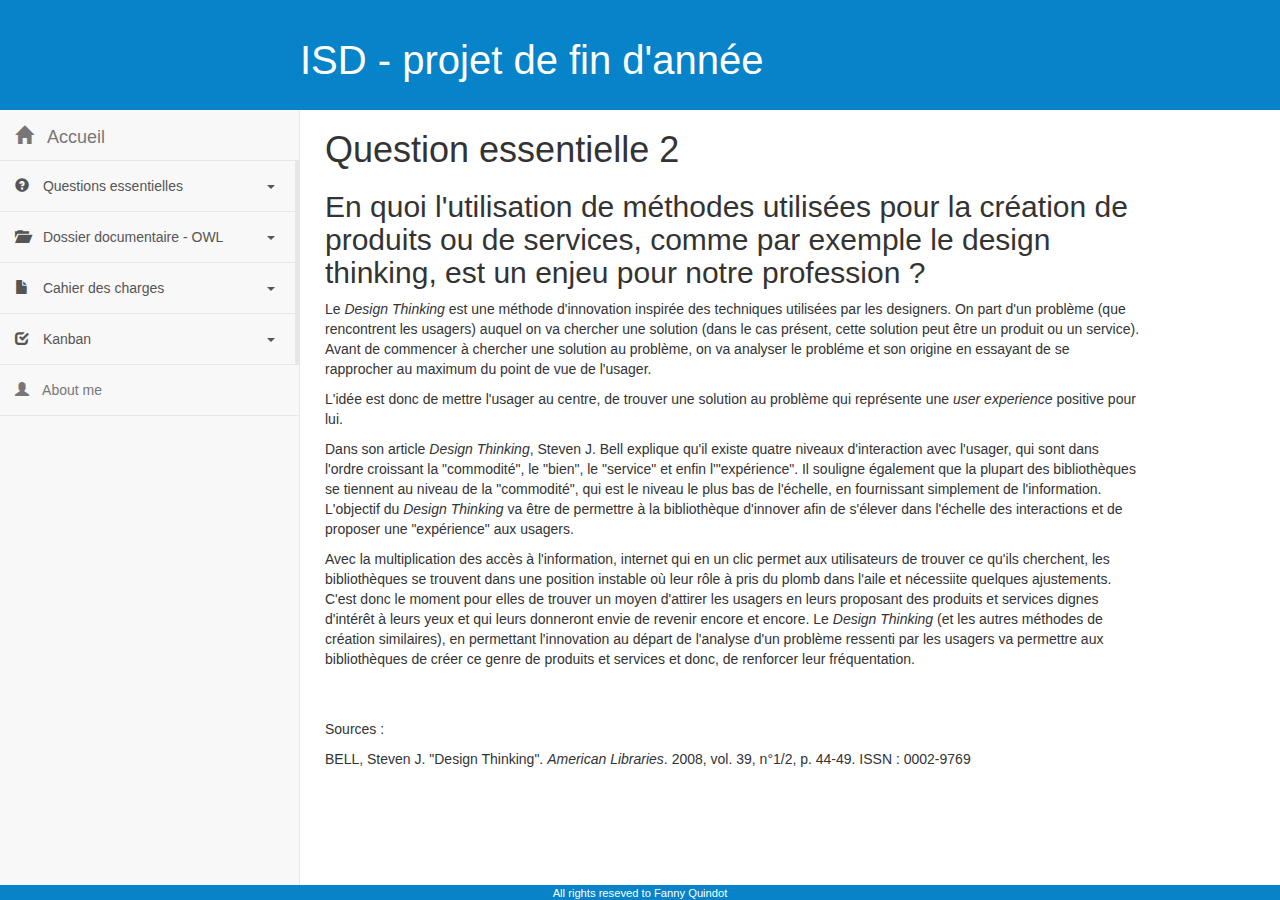
<file: qe2.html>
<!-- Copyright (c) 2013 Bootsnipp.com

Permission is hereby granted, free of charge, to any person obtaining a copy of this software and associated documentation files (the "Software"), to deal in the Software without restriction, including without limitation the rights to use, copy, modify, merge, publish, distribute, sublicense, and/or sell copies of the Software, and to permit persons to whom the Software is furnished to do so, subject to the following conditions:

The above copyright notice and this permission notice shall be included in all copies or substantial portions of the Software.

THE SOFTWARE IS PROVIDED "AS IS", WITHOUT WARRANTY OF ANY KIND, EXPRESS OR IMPLIED, INCLUDING BUT NOT LIMITED TO THE WARRANTIES OF MERCHANTABILITY, FITNESS FOR A PARTICULAR PURPOSE AND NONINFRINGEMENT. IN NO EVENT SHALL THE AUTHORS OR COPYRIGHT HOLDERS BE LIABLE FOR ANY CLAIM, DAMAGES OR OTHER LIABILITY, WHETHER IN AN ACTION OF CONTRACT, TORT OR OTHERWISE, ARISING FROM, OUT OF OR IN CONNECTION WITH THE SOFTWARE OR THE USE OR OTHER DEALINGS IN THE SOFTWARE. -->


<!DOCTYPE html>
<html>
<head>  
  <title>Fanny Quindot</title>
  <meta charset="utf-8">
  <meta name="viewport" content="width=device-width, initial-scale=1">
  <link rel="stylesheet" href="https://maxcdn.bootstrapcdn.com/bootstrap/3.3.7/css/bootstrap.min.css">
  <script src="https://ajax.googleapis.com/ajax/libs/jquery/3.2.1/jquery.min.js"></script>
  <script src="https://maxcdn.bootstrapcdn.com/bootstrap/3.3.7/js/bootstrap.min.js"></script>
  <script src="https://www.w3schools.com/lib/w3.js"></script>
  <script src="script.js"></script>
  <link rel="stylesheet" type="text/css" href="style.css">
  <script> 
  $(function(){
    $("#header").load("header.html"); 
    $("#navbar").load("navbar.html"); 
    $("#footer").load("footer.html"); 
  });
  </script> 

</head>
<body>

    <div class="header" id="header"></div>

    <div class="row">
      <!-- Menu -->
      <div class="side-menu" id="navbar"></div>

      <!-- Main Content -->
      <div class="container-fluid">
        <div class="side-body">
          <h1>Question essentielle 2</h1>
          <h2>En quoi l'utilisation de méthodes utilisées pour la création de produits ou de services, comme par exemple le design thinking, est un enjeu pour notre profession ?</h2>

          <p>Le <i>Design Thinking</i> est une méthode d'innovation inspirée des techniques utilisées par les designers. On part d'un problème (que rencontrent les usagers) auquel on va chercher une solution (dans le cas présent, cette solution peut être un produit ou un service). Avant de commencer à chercher une solution au problème, on va analyser le probléme et son origine en essayant de se rapprocher au maximum du point de vue de l'usager.</p>

          <p>L'idée est donc de mettre l'usager au centre, de trouver une solution au problème qui représente une <i>user experience</i> positive pour lui.</p>

          <p>Dans son article <i>Design Thinking</i>, Steven J. Bell explique qu'il existe quatre niveaux d'interaction avec l'usager, qui sont dans l'ordre croissant la "commodité", le "bien", le "service" et enfin l'"expérience". Il souligne également que la plupart des bibliothèques se tiennent au niveau de la "commodité", qui est le niveau le plus bas de l'échelle, en fournissant simplement de l'information. L'objectif du <i>Design Thinking</i> va être de permettre à la bibliothèque d'innover afin de s'élever dans l'échelle des interactions et de proposer une "expérience" aux usagers.</p>

          <p>Avec la multiplication des accès à l'information, internet qui en un clic permet aux utilisateurs de trouver ce qu'ils cherchent, les bibliothèques se trouvent dans une position instable où leur rôle à pris du plomb dans l'aile et nécessiite quelques ajustements. C'est donc le moment pour elles de trouver un moyen d'attirer les usagers en leurs proposant des produits et services dignes d'intérêt à leurs yeux et qui leurs donneront envie de revenir encore et encore. Le <i>Design Thinking</i> (et les autres méthodes de création similaires), en permettant l'innovation au départ de l'analyse d'un problème ressenti par les usagers va permettre aux bibliothèques de créer ce genre de produits et services et donc, de renforcer leur fréquentation.</p>


          <br>
          <br>
          <p>Sources : </p>
          <p>BELL, Steven J. "Design Thinking". <i>American Libraries</i>. 2008, vol. 39, n°1/2, p. 44-49. ISSN : 0002-9769</p>

        <br>
         <br>
         <br>
         <br>
         <br>
       </div>
     </div>
   </div>
   <div class="footer" id="footer"></div>
 </body>
 </html>
</file>
<file: style.css>
/*Copyright (c) 2013 Bootsnipp.com

Permission is hereby granted, free of charge, to any person obtaining a copy of this software and associated documentation files (the "Software"), to deal in the Software without restriction, including without limitation the rights to use, copy, modify, merge, publish, distribute, sublicense, and/or sell copies of the Software, and to permit persons to whom the Software is furnished to do so, subject to the following conditions:

The above copyright notice and this permission notice shall be included in all copies or substantial portions of the Software.

THE SOFTWARE IS PROVIDED "AS IS", WITHOUT WARRANTY OF ANY KIND, EXPRESS OR IMPLIED, INCLUDING BUT NOT LIMITED TO THE WARRANTIES OF MERCHANTABILITY, FITNESS FOR A PARTICULAR PURPOSE AND NONINFRINGEMENT. IN NO EVENT SHALL THE AUTHORS OR COPYRIGHT HOLDERS BE LIABLE FOR ANY CLAIM, DAMAGES OR OTHER LIABILITY, WHETHER IN AN ACTION OF CONTRACT, TORT OR OTHERWISE, ARISING FROM, OUT OF OR IN CONNECTION WITH THE SOFTWARE OR THE USE OR OTHER DEALINGS IN THE SOFTWARE.*/
:focus {
  outline: none;
}
.row {
  margin-right: 0;
  margin-left: 0;
}
/* 
    Sometimes the sub menus get too large for the page and prevent the menu from scrolling, limiting functionality
    A quick fix is to change .side-menu to 

    -> position:absolute
    
    and uncomment the code below.
    You also need to uncomment 
    
    -> <div class="absolute-wrapper"> </div> in the html file

    you also need to tweek the animation. Just uncomment the code in that section
    --------------------------------------------------------------------------------------------------------------------
    If you want to make it really neat i suggest you look into an alternative like http://areaaperta.com/nicescroll/
    This will allow the menu to say fixed on body scoll and scoll on the side bar if it get to large
*/
/*.absolute-wrapper{
    position: fixed;
    width: 300px;
    height: 100%;
    background-color: #f8f8f8;
    border-right: 1px solid #e7e7e7;
}*/

.glyphicon {
  padding-right: 10px;
}

.footer{
  position: fixed;
  height: 15px;
  bottom: 0;
  width: 100%;
  font-size: 0.8em;
  font-family: "Oswald", sans-serif;
  color: white;
  align-content: center;
  background-color: #0683c9;
}
.header {
  overflow: hidden;
  background-color: #0683c9;
}

.header h1#logo {
    display: inline-block;
    height: 80px;
    line-height: 80px;
    float: left;
    font-family: "Oswald", sans-serif;
    font-size: 40px;
    color: white;
    font-weight: 400;
    margin-left: 300px;
    }

.side-menu {
  position: fixed;
  width: 300px;
  height: 100%;
  background-color: #f8f8f8;
  border-right: 1px solid #e7e7e7;
}
.side-menu .navbar {
  border: none;
}
.side-menu .navbar-header {
  width: 100%;
  border-bottom: 1px solid #e7e7e7;
}
.side-menu .navbar-nav .active a {
  background-color: transparent;
  margin-right: -1px;
  border-right: 5px solid #e7e7e7;
}
.side-menu .navbar-nav li {
  display: block;
  width: 100%;
  border-bottom: 1px solid #e7e7e7;
}
.side-menu .navbar-nav li a {
  padding: 15px;
}
.side-menu .navbar-nav li a .glyphicon {
  padding-right: 10px;
}
.side-menu #dropdown {
  border: 0;
  margin-bottom: 0;
  border-radius: 0;
  background-color: transparent;
  box-shadow: none;
}
.side-menu #dropdown .caret {
  float: right;
  margin: 9px 5px 0;
}
.side-menu #dropdown .indicator {
  float: right;
}
.side-menu #dropdown > a {
  border-bottom: 1px solid #e7e7e7;
}
.side-menu #dropdown .panel-body {
  padding: 0;
  background-color: #f3f3f3;
}
.side-menu #dropdown .panel-body .navbar-nav {
  width: 100%;
}
.side-menu #dropdown .panel-body .navbar-nav li {
  padding-left: 15px;
  border-bottom: 1px solid #e7e7e7;
}
.side-menu #dropdown .panel-body .navbar-nav li:last-child {
  border-bottom: none;
}
.side-menu #dropdown .panel-body .panel > a {
  margin-left: -20px;
  padding-left: 35px;
}
.side-menu #dropdown .panel-body .panel-body {
  margin-left: -15px;
}
.side-menu #dropdown .panel-body .panel-body li {
  padding-left: 30px;
}
.side-menu #dropdown .panel-body .panel-body li:last-child {
  border-bottom: 1px solid #e7e7e7;
}
.side-menu #search-trigger {
  background-color: #f3f3f3;
  border: 0;
  border-radius: 0;
  position: absolute;
  top: 0;
  right: 0;
  padding: 15px 18px;
}
.side-menu .brand-name-wrapper {
  min-height: 50px;
}
.side-menu .brand-name-wrapper .navbar-brand {
  display: block;
}
.side-menu #search {
  position: relative;
  z-index: 1000;
}
.side-menu #search .panel-body {
  padding: 0;
}
.side-menu #search .panel-body .navbar-form {
  padding: 0;
  padding-right: 50px;
  width: 100%;
  margin: 0;
  position: relative;
  border-top: 1px solid #e7e7e7;
}
.side-menu #search .panel-body .navbar-form .form-group {
  width: 100%;
  position: relative;
}
.side-menu #search .panel-body .navbar-form input {
  border: 0;
  border-radius: 0;
  box-shadow: none;
  width: 100%;
  height: 50px;
}
.side-menu #search .panel-body .navbar-form .btn {
  position: absolute;
  right: 0;
  top: 0;
  border: 0;
  border-radius: 0;
  background-color: #f3f3f3;
  padding: 15px 18px;
}
/* Main body section */
.side-body {
  margin-left: 310px;
  /*change by Fanny*/
  margin-right: 10%;
}
/* small screen */
@media (max-width: 768px) {
  .side-body{
    margin-right: 0px;
  }
  .side-menu {
    position: relative;
    width: 100%;
    height: 0;
    border-right: 0;
    border-bottom: 1px solid #e7e7e7;
  }
  .side-menu .brand-name-wrapper .navbar-brand {
    display: inline-block;
  }
  /* Slide in animation */
  @-moz-keyframes slidein {
    0% {
      left: -300px;
    }
    100% {
      left: 10px;
    }
  }
  @-webkit-keyframes slidein {
    0% {
      left: -300px;
    }
    100% {
      left: 10px;
    }
  }
  @keyframes slidein {
    0% {
      left: -300px;
    }
    100% {
      left: 10px;
    }
  }
  @-moz-keyframes slideout {
    0% {
      left: 0;
    }
    100% {
      left: -300px;
    }
  }
  @-webkit-keyframes slideout {
    0% {
      left: 0;
    }
    100% {
      left: -300px;
    }
  }
  @keyframes slideout {
    0% {
      left: 0;
    }
    100% {
      left: -300px;
    }
  }
  /* Slide side menu*/
  /* Add .absolute-wrapper.slide-in for scrollable menu -> see top comment */
  .side-menu-container > .navbar-nav.slide-in {
    -moz-animation: slidein 300ms forwards;
    -o-animation: slidein 300ms forwards;
    -webkit-animation: slidein 300ms forwards;
    animation: slidein 300ms forwards;
    -webkit-transform-style: preserve-3d;
    transform-style: preserve-3d;
  }
  .side-menu-container > .navbar-nav {
    /* Add position:absolute for scrollable menu -> see top comment */
    position: fixed;
    left: -300px;
    width: 300px;
    top: 43px;
    height: 100%;
    border-right: 1px solid #e7e7e7;
    background-color: #f8f8f8;
    -moz-animation: slideout 300ms forwards;
    -o-animation: slideout 300ms forwards;
    -webkit-animation: slideout 300ms forwards;
    animation: slideout 300ms forwards;
    -webkit-transform-style: preserve-3d;
    transform-style: preserve-3d;
  }
  /* Uncomment for scrollable menu -> see top comment */
  .absolute-wrapper{
    width:285px;
    -moz-animation: slideout 300ms forwards;
    -o-animation: slideout 300ms forwards;
    -webkit-animation: slideout 300ms forwards;
    animation: slideout 300ms forwards;
    -webkit-transform-style: preserve-3d;
    transform-style: preserve-3d;
    }
  @-moz-keyframes bodyslidein {
    0% {
      left: 0;
    }
    100% {
      left: 300px;
    }
  }
  @-webkit-keyframes bodyslidein {
    0% {
      left: 0;
    }
    100% {
      left: 300px;
    }
  }
  @keyframes bodyslidein {
    0% {
      left: 0;
    }
    100% {
      left: 300px;
    }
  }
  @-moz-keyframes bodyslideout {
    0% {
      left: 300px;
    }
    100% {
      left: 0;
    }
  }
  @-webkit-keyframes bodyslideout {
    0% {
      left: 300px;
    }
    100% {
      left: 0;
    }
  }
  @keyframes bodyslideout {
    0% {
      left: 300px;
    }
    100% {
      left: 0;
    }
  }
  /* Slide side body*/
  .header{
    height: 0px;
  }
  .side-body {
    margin-left: 5px;
    /*change by Fanny*/
    margin-right: 5px;
    margin-top: 70px;
    position: relative;
    -moz-animation: bodyslideout 300ms forwards;
    -o-animation: bodyslideout 300ms forwards;
    -webkit-animation: bodyslideout 300ms forwards;
    animation: bodyslideout 300ms forwards;
    -webkit-transform-style: preserve-3d;
    transform-style: preserve-3d;
  }
  .body-slide-in {
    -moz-animation: bodyslidein 300ms forwards;
    -o-animation: bodyslidein 300ms forwards;
    -webkit-animation: bodyslidein 300ms forwards;
    animation: bodyslidein 300ms forwards;
    -webkit-transform-style: preserve-3d;
    transform-style: preserve-3d;
  }
  /* Hamburger */
  .navbar-toggle {
    border: 0;
    float: left;
    padding: 18px;
    margin: 0;
    border-radius: 0;
    background-color: #f3f3f3;
  }
  /* Search */
  #search .panel-body .navbar-form {
    border-bottom: 0;
  }
  #search .panel-body .navbar-form .form-group {
    margin: 0;
  }
  .navbar-header {
    /* this is probably redundant */
    position: fixed;
    z-index: 3;
    background-color: #f8f8f8;
  }
  /* Dropdown tweek */
  #dropdown .panel-body .navbar-nav {
    margin: 0;
  }
}
</file>
